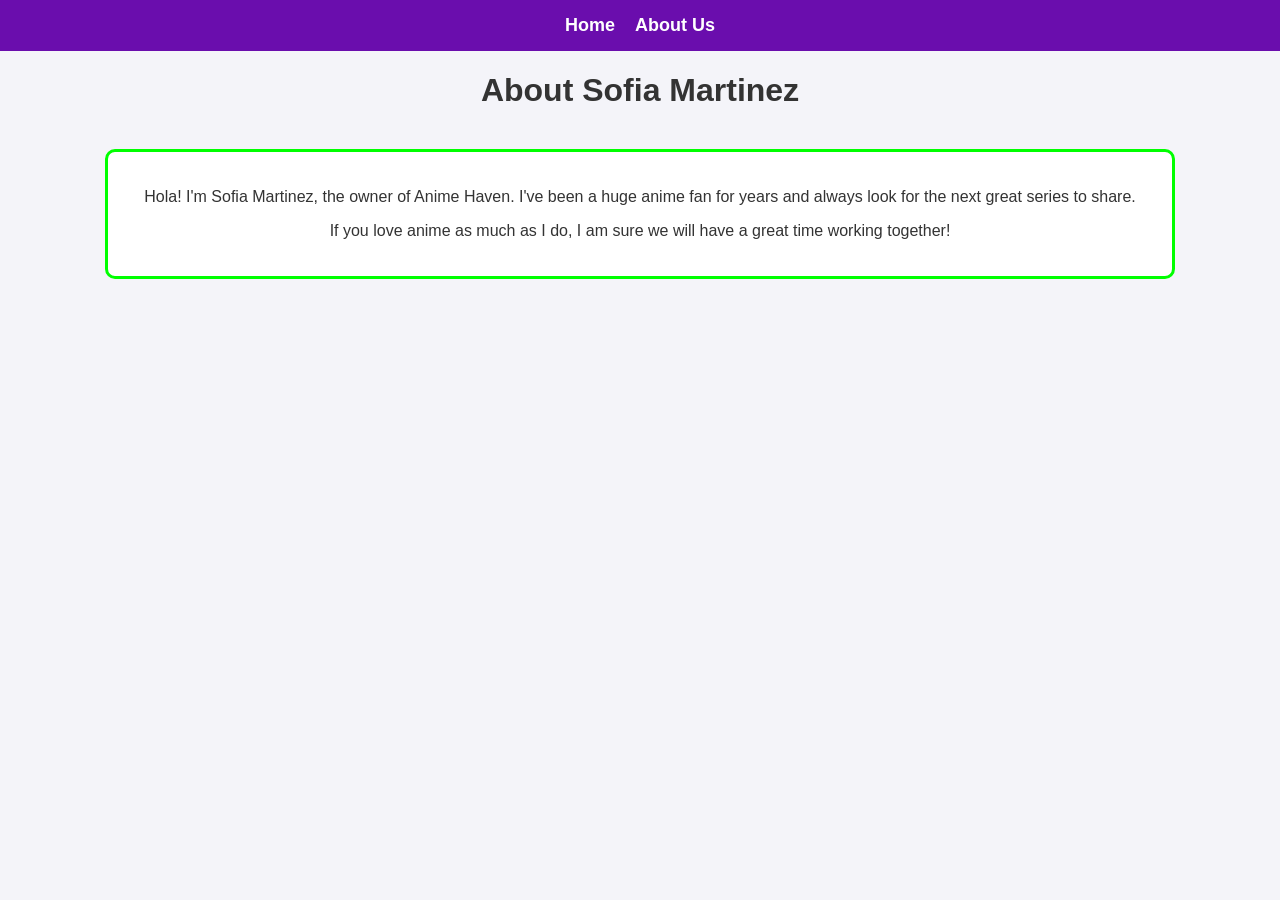
<file: about.html>
<!DOCTYPE html>
<html lang="en">
<head>
<meta charset="UTF-8">
<title>Anime Haven - About Us</title>
<link rel="stylesheet" href="style.css">
</head>
<body class="about-bg">

<nav>
<a href="index.html">Home</a>
<a href="about.html">About Us</a>
</nav>

<h1>About Sofia Martinez</h1>

<!-- Box Model applied here too -->
<div class="featured-box">
<p>Hola! I'm Sofia Martinez, the owner of Anime Haven. I've been a huge anime fan for years and always look for the next great series to share.</p>
<p>If you love anime as much as I do, I am sure we will have a great time working together!</p>
</div>

</body>
</html>
</file>
<file: style.css>
body {
    font-family: Arial, sans-serif;
    background-color: #f4f4f9;
    color: #333;
    margin: 0;
    padding: 0;
}

h1, h2 {
    text-align: center;
}

nav {
    background-color: #6a0dad;
    padding: 15px;
    display: flex;
    justify-content: center;
    gap: 20px;
}

nav a {
    color: white;
    text-decoration: none;
    font-weight: bold;
    font-size: 18px;
    transition: color 0.3s ease; 
}

nav a:hover {
    color: #00ff00; 
}

.image-row {
    display: flex;
    justify-content: center;
    gap: 30px;
    margin-top: 30px;
}

.anime-img {
    width: 300px;
    border: 4px solid #6a0dad;
    border-radius: 10px;
    transition: transform 0.3s ease;
}

.anime-img:hover {
    transform: scale(1.05); 
}

.featured-box {
    background-color: white;
    border: 3px solid #00ff00;
    border-radius: 10px;
    padding: 20px;
    margin: 40px auto;
    width: 80%;
    text-align: center;
}

@media (max-width: 1024px) {
    .image-row {
        flex-wrap: wrap; 
    }
    .anime-img {
        width: 40%; 
    }
}

@media (max-width: 600px) {
    nav {
        flex-direction: column; 
        align-items: center;
    }
    
    .image-row {
        flex-direction: column; 
        align-items: center;
    }
    
    .anime-img {
        width: 90%; 
    }
    
    .featured-box {
        width: 90%; 
    }
}
</file>
